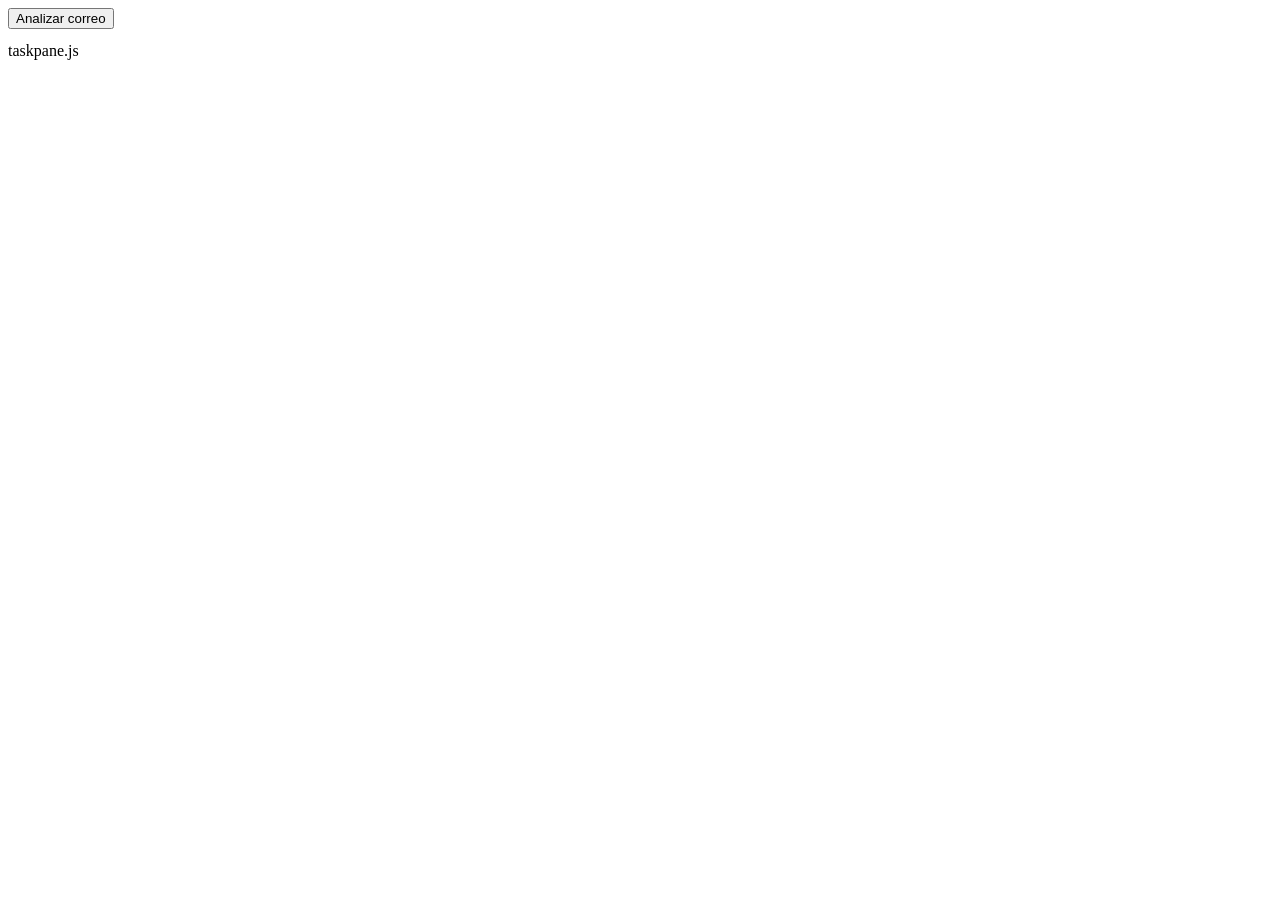
<file: plugin/taskpane.html>
<!DOCTYPE html>
<html lang="es">
<head>
  <meta charset="utf-8" />
  <title>Detector de Phishing</title>
  <link rel="stylesheet" href="assets/styles.css"roffice.microsoft.com/lib/1/.js</script>
</head>
<body>
  <div id="banner" class="banner hidden">Analizando…</div>
  <div class="content">
    <button id="analyzeBtn">Analizar correo</button>
    <pre id="debug"></pre>
  </div>
  taskpane.js</script>
</body>
</html>
</file>
<file: plugin/assets/styles.css>
.banner { padding: 12px; color: #fff; font-weight: bold; border-radius: 6px; margin-bottom: 12px; }
.banner.hidden { display: none; }
.banner.green { background: #2e7d32; }
.banner.red { background: #c62828; }
.banner.yellow { background: #ef6c00; }
</file>
